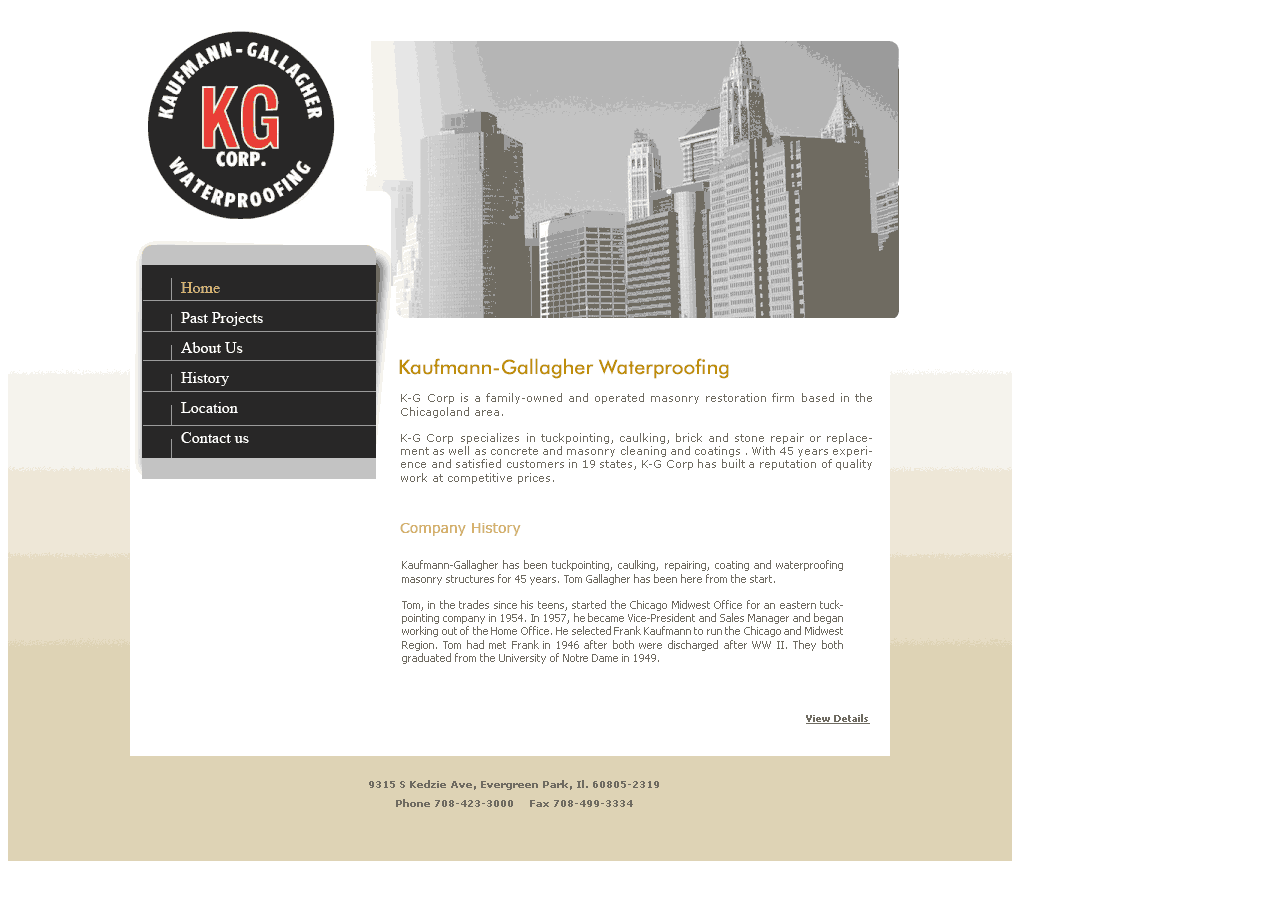
<file: index.html>
<!DOCTYPE html PUBLIC "-//W3C//DTD XHTML 1.0 Strict//EN"
	"http://www.w3.org/TR/xhtml1/DTD/xhtml1-strict.dtd">

<html xmlns="http://www.w3.org/1999/xhtml" xml:lang="en" lang="en">
<head>
	<meta http-equiv="Content-Type" content="text/html; charset=utf-8"/>
<meta name="description" content="Kaufmann-Gallagher has been tuckpointing, caulking, repairing, coating and waterproofing masonry structures for 45 years."/>
<meta name="keywords" content="Kaufmann, Gallagher, tuckpointing, waterproofing, caulking, repairing, coating, masonary, chicago, chicagoland, bricks"/>
<meta name="robots" content="follow,index"/>

<title>Kaufmann-Gallagher Waterproofing </title>
<meta http-equiv="Content-Type" content="text/html; charset=iso-8859-1" />
<style type="text/css">
<!--
a:link {
	text-decoration: none;
}
a:visited {
	text-decoration: none;
}
a:hover {
	text-decoration: none;
}
a:active {
	text-decoration: none;
}
-->
</style></head>
<body bgcolor="#FFFFFF">
<!-- ImageReady Slices (k-gidex.psd) -->
<img src="images/indexnew4.gif" style="border-style: none" alt="" width="1004" height="853" usemap="#indexnew3Map" id="indexnew3" />
<map name="indexnew3Map" id="indexnew3Map"><area shape="rect" coords="169,300,337,319" href="recent.html" alt="" />
<area shape="rect" coords="166,329,341,350" href="aboutus.html" alt="" />
<area shape="rect" coords="166,358,340,380" href="history.html" alt="" />
<area shape="rect" coords="167,387,338,412" href="http://www.mapquest.com/maps?city=Evergreen+Park&amp;state=IL&amp;address=9315+S+Kedzie+Ave&amp;zipcode=60805-2319&amp;country=US&amp;latitude=41.724112&amp;longitude=-87.701937&amp;geocode=ADDRESS" target="_blank" alt="" />
<area shape="rect" coords="168,421,338,445" href="mailto:tom@k-gcorp.com" alt="" />
<area shape="rect" coords="169,270,341,289" href="index.html" alt="" />
<area shape="rect" coords="789,702,871,719" href="historymore.html" alt="" />
</map>
<!-- End ImageReady Slices -->
</body>
</html>
</file>
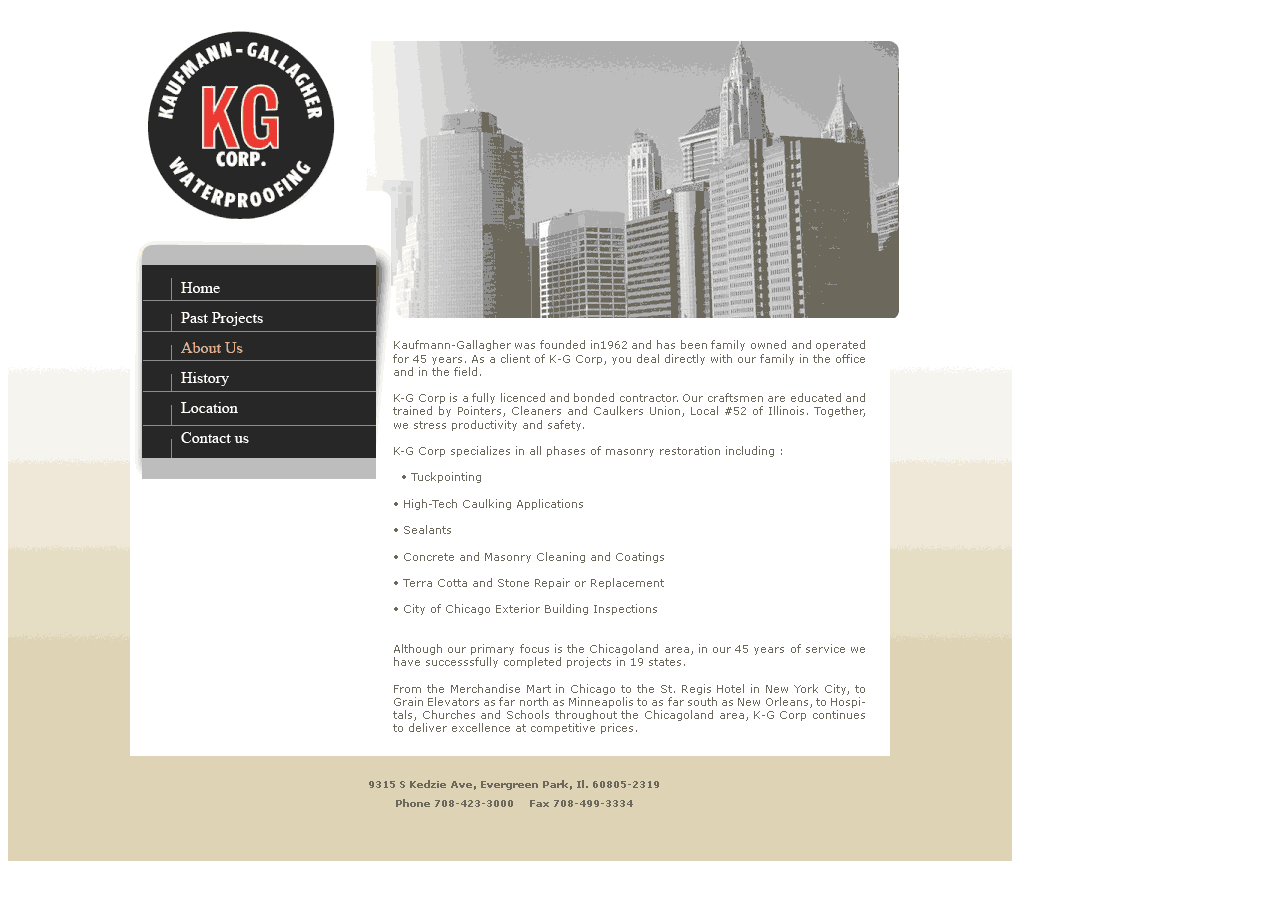
<file: aboutus.html>
<!DOCTYPE html PUBLIC "-//W3C//DTD XHTML 1.0 Strict//EN"
	"http://www.w3.org/TR/xhtml1/DTD/xhtml1-strict.dtd">

<html xmlns="http://www.w3.org/1999/xhtml" xml:lang="en" lang="en">
<head>
<meta http-equiv="Content-Type" content="text/html; charset=utf-8"/>
<meta name="description" content="Kaufmann-Gallagher has been tuckpointing, caulking, repairing, coating and waterproofing masonry structures for 45 years."/>
<meta name="keywords" content="Kaufmann, Gallagher, tuckpointing, waterproofing, caulking, repairing, coating, masonary, chicago, chicagoland, bricks"/>
<meta name="robots" content="follow,index"/>

<title>Kaufmann-Gallagher Waterproofing </title>
<meta http-equiv="Content-Type" content="text/html; charset=iso-8859-1" />
<style type="text/css">
<!--
a:link {
	text-decoration: none;
}
a:visited {
	text-decoration: none;
}
a:hover {
	text-decoration: none;
}
a:active {
	text-decoration: none;
}
-->
</style></head>
<body bgcolor="#FFFFFF">
<!-- ImageReady Slices (k-gidex.psd) -->
<img src="images/aboutus.gif" style="border-style: none" alt="" width="1004" height="853" usemap="#indexnew3Map" id="aboutus2" />
<map name="indexnew3Map" id="indexnew3Map"><area shape="rect" coords="169,300,337,319" href="recent.html" alt="" />
<area shape="rect" coords="166,328,341,349" href="aboutus.html" alt="" />
<area shape="rect" coords="166,358,340,380" href="history.html" alt="" />
<area shape="rect" coords="167,387,338,412" href="http://www.mapquest.com/maps?city=Evergreen+Park&amp;state=IL&amp;address=9315+S+Kedzie+Ave&amp;zipcode=60805-2319&amp;country=US&amp;latitude=41.724112&amp;longitude=-87.701937&amp;geocode=ADDRESS" target="_blank" alt="" />
<area shape="rect" coords="168,421,338,445" href="mailto:tom@k-gcorp.com" alt="" />
<area shape="rect" coords="169,270,341,289" href="index.html" alt="" />
</map>
<!-- End ImageReady Slices -->
</body>
</html>
</file>
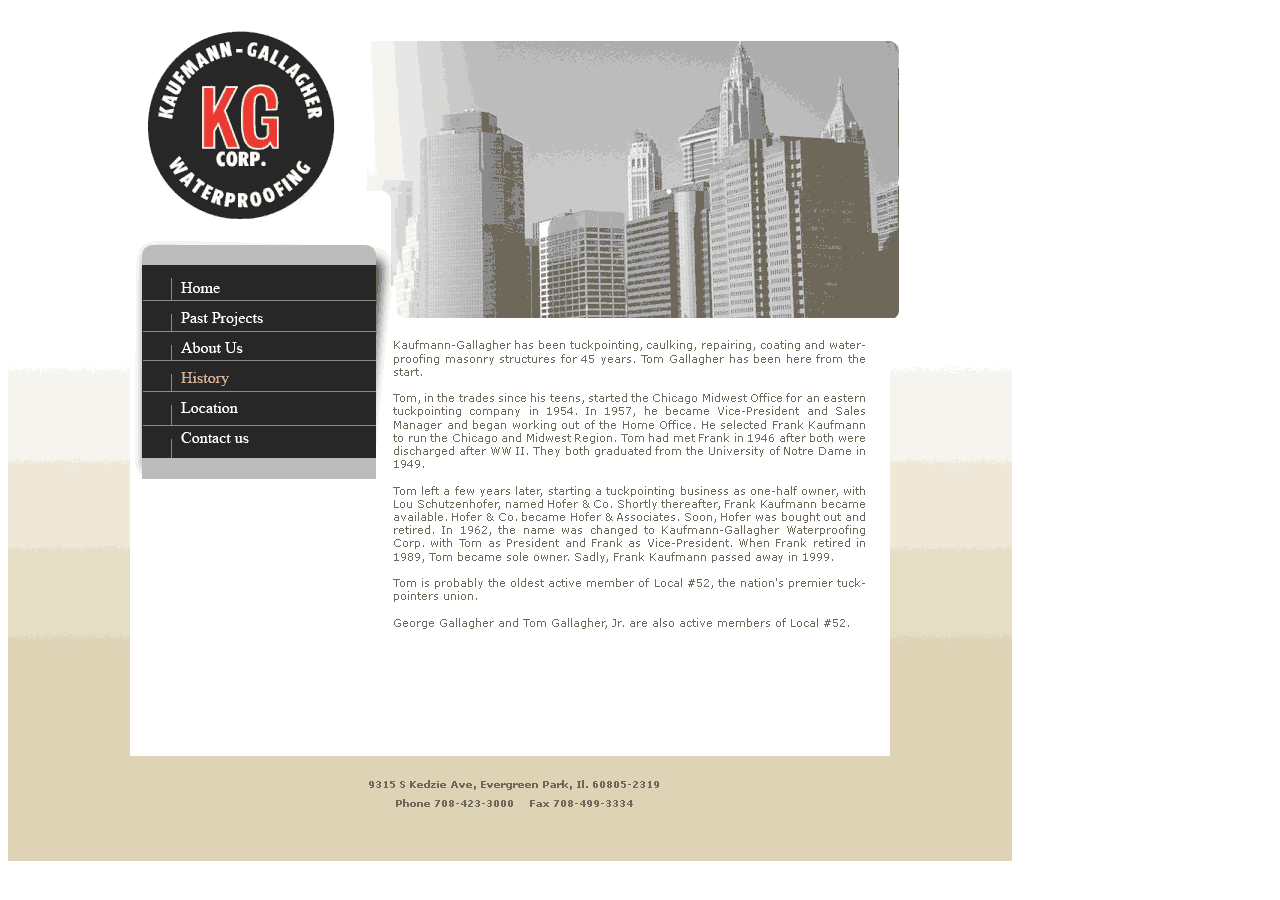
<file: history.html>
<!DOCTYPE html PUBLIC "-//W3C//DTD XHTML 1.0 Strict//EN"
	"http://www.w3.org/TR/xhtml1/DTD/xhtml1-strict.dtd">

<html xmlns="http://www.w3.org/1999/xhtml" xml:lang="en" lang="en">
<head>
	<meta http-equiv="Content-Type" content="text/html; charset=utf-8"/>
<meta name="description" content="Kaufmann-Gallagher has been tuckpointing, caulking, repairing, coating and waterproofing masonry structures for 45 years."/>
<meta name="keywords" content="Kaufmann, Gallagher, tuckpointing, waterproofing, caulking, repairing, coating, masonary, chicago, chicagoland, bricks"/>
<meta name="robots" content="follow,index"/>

<title>Kaufmann-Gallagher Waterproofing </title>
<meta http-equiv="Content-Type" content="text/html; charset=iso-8859-1" />
<style type="text/css">
<!--
a:link {
	text-decoration: none;
}
a:visited {
	text-decoration: none;
}
a:hover {
	text-decoration: none;
}
a:active {
	text-decoration: none;
}
-->
</style></head>
<body bgcolor="#FFFFFF">
<!-- ImageReady Slices (k-gidex.psd) -->
<img src="images/history.gif" style="border-style: none" alt="" width="1004" height="853" usemap="#indexnew3Map" id="indexnew3" />
<map name="indexnew3Map" id="indexnew3Map">
  <area shape="rect" coords="169,300,337,319" href="recent.html" alt="" />
<area shape="rect" coords="166,329,341,350" href="aboutus.html" alt="" />
<area shape="rect" coords="166,358,340,380" href="history.html" alt="" />
<area shape="rect" coords="167,387,338,412" href="http://www.mapquest.com/maps?city=Evergreen+Park&amp;state=IL&amp;address=9315+S+Kedzie+Ave&amp;zipcode=60805-2319&amp;country=US&amp;latitude=41.724112&amp;longitude=-87.701937&amp;geocode=ADDRESS" target="_blank" alt="" />
<area shape="rect" coords="168,421,338,445" href="mailto:tom@k-gcorp.com" alt="" />
<area shape="rect" coords="169,270,341,289" href="index.html" alt="" />
</map>
<!-- End ImageReady Slices -->
</body>
</html>
</file>
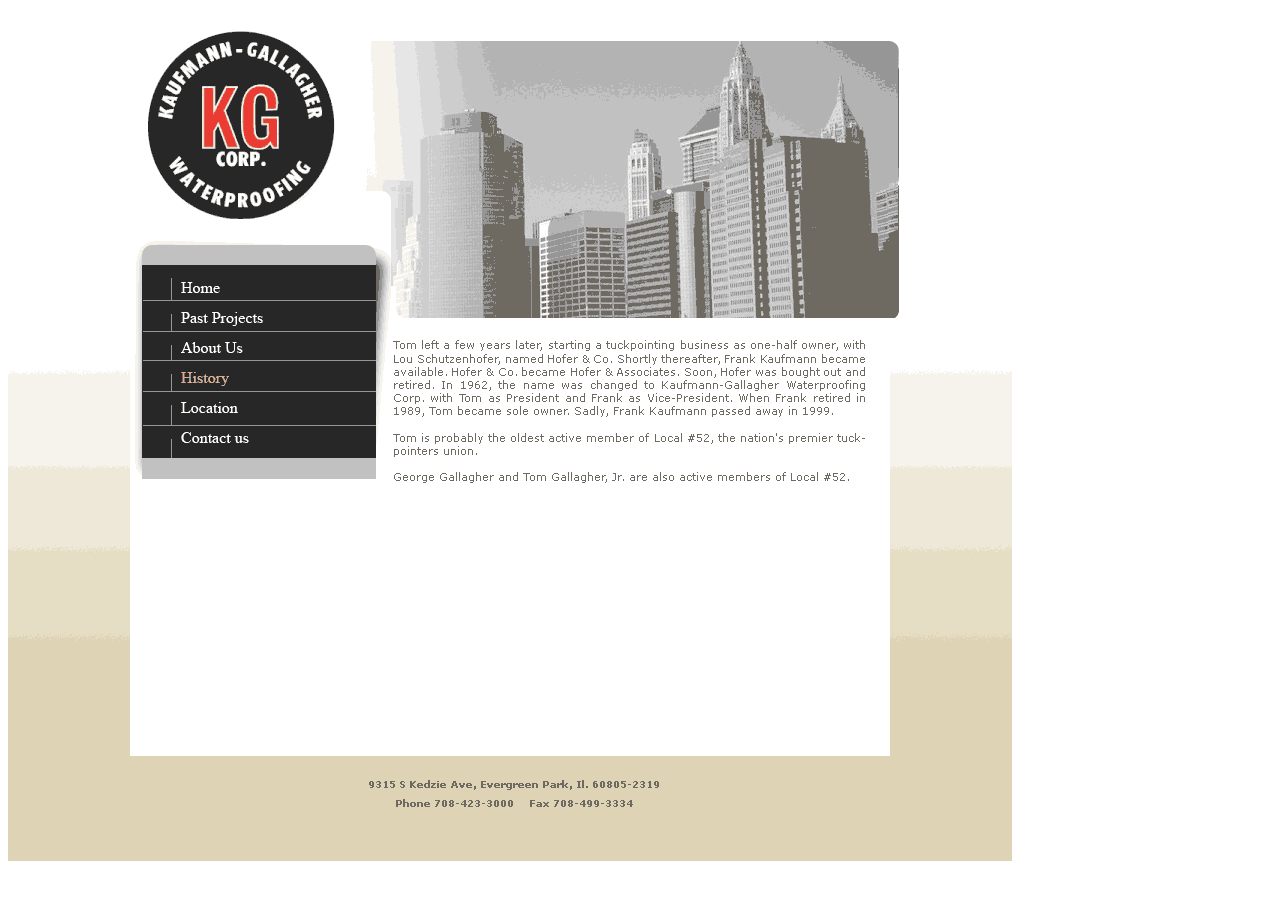
<file: historymore.html>
<!DOCTYPE html PUBLIC "-//W3C//DTD XHTML 1.0 Strict//EN"
	"http://www.w3.org/TR/xhtml1/DTD/xhtml1-strict.dtd">

<html xmlns="http://www.w3.org/1999/xhtml" xml:lang="en" lang="en">
<head>
	<meta http-equiv="Content-Type" content="text/html; charset=utf-8"/>
<meta name="description" content="Kaufmann-Gallagher has been tuckpointing, caulking, repairing, coating and waterproofing masonry structures for 45 years."/>
<meta name="keywords" content="Kaufmann, Gallagher, tuckpointing, waterproofing, caulking, repairing, coating, masonary, chicago, chicagoland, bricks"/>
<meta name="robots" content="follow,index"/>

<title>Kaufmann-Gallagher Waterproofing </title>
<meta http-equiv="Content-Type" content="text/html; charset=iso-8859-1" />
<style type="text/css">
<!--
a:link {
	text-decoration: none;
}
a:visited {
	text-decoration: none;
}
a:hover {
	text-decoration: none;
}
a:active {
	text-decoration: none;
}
-->
</style></head>
<body bgcolor="#FFFFFF">
<!-- ImageReady Slices (k-gidex.psd) -->
<img src="images/historymore.gif" style="border-style: none" alt="" width="1004" height="853" usemap="#indexnew3Map" id="indexnew3" />
<map name="indexnew3Map" id="indexnew3Map">
  <area shape="rect" coords="169,300,337,319" href="recent.html" alt="" />
<area shape="rect" coords="166,329,341,350" href="aboutus.html" alt="" />
<area shape="rect" coords="166,358,340,380" href="history.html" alt="" />
<area shape="rect" coords="167,387,338,412" href="http://www.mapquest.com/maps?city=Evergreen+Park&amp;state=IL&amp;address=9315+S+Kedzie+Ave&amp;zipcode=60805-2319&amp;country=US&amp;latitude=41.724112&amp;longitude=-87.701937&amp;geocode=ADDRESS" target="_blank" alt="" />
<area shape="rect" coords="168,421,338,445" href="mailto:tom@k-gcorp.com" alt="" />
<area shape="rect" coords="169,270,341,289" href="index.html" alt="" />
</map>
<!-- End ImageReady Slices -->
</body>
</html>
</file>
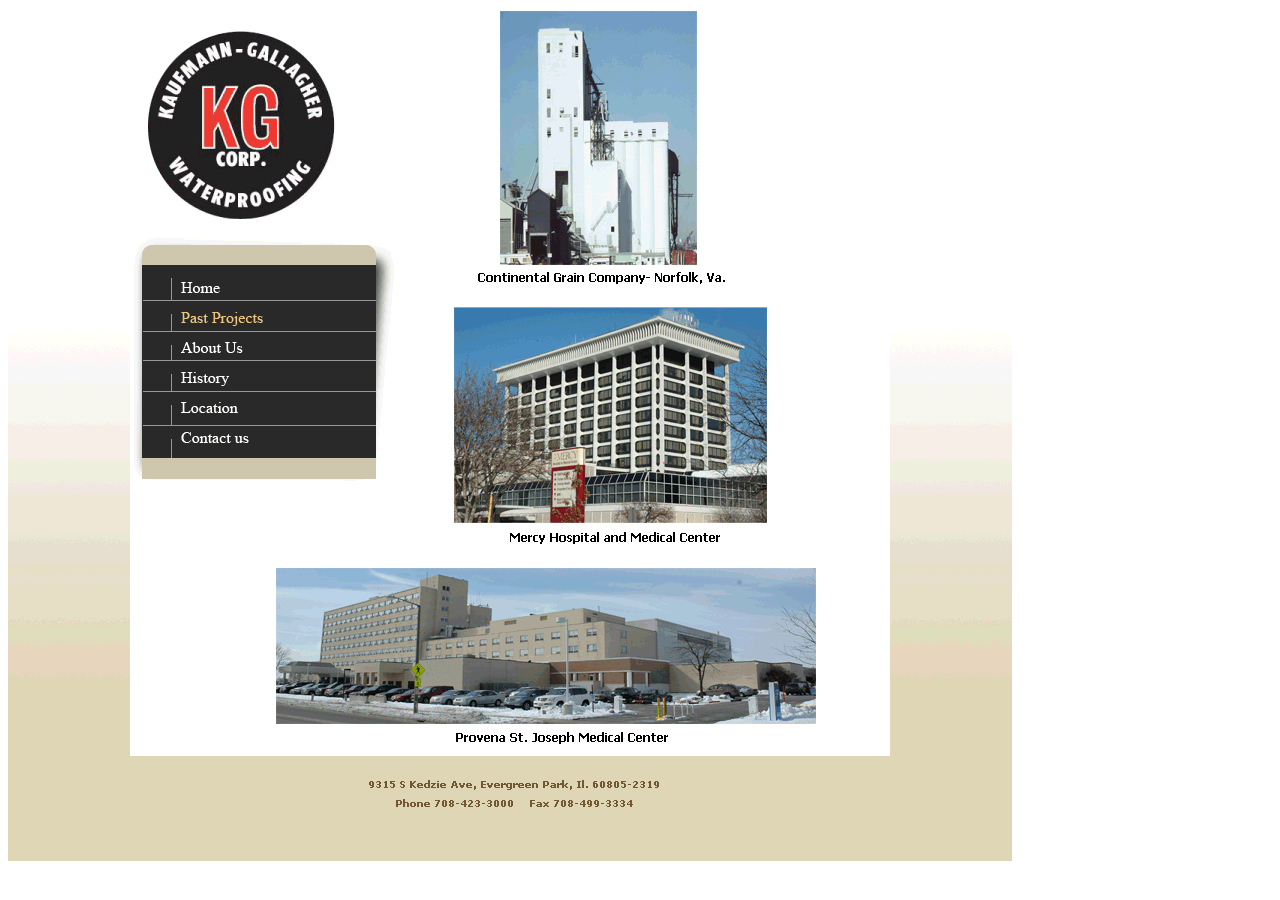
<file: recent.html>
<!DOCTYPE html PUBLIC "-//W3C//DTD XHTML 1.0 Strict//EN"
	"http://www.w3.org/TR/xhtml1/DTD/xhtml1-strict.dtd">

<html xmlns="http://www.w3.org/1999/xhtml" xml:lang="en" lang="en">
<head>
<meta http-equiv="Content-Type" content="text/html; charset=utf-8"/>
<meta name="description" content="Kaufmann-Gallagher has been tuckpointing, caulking, repairing, coating and waterproofing masonry structures for 45 years."/>
<meta name="keywords" content="Kaufmann, Gallagher, tuckpointing, waterproofing, caulking, repairing, coating, masonary, chicago, chicagoland, bricks"/>
<meta name="robots" content="follow,index"/>

<title>Kaufmann-Gallagher Waterproofing </title>
<meta http-equiv="Content-Type" content="text/html; charset=iso-8859-1" />
<style type="text/css">
<!--
a:link {
	text-decoration: none;
}
a:visited {
	text-decoration: none;
}
a:hover {
	text-decoration: none;
}
a:active {
	text-decoration: none;
}
-->
</style></head>
<body bgcolor="#FFFFFF">
<!-- ImageReady Slices (k-gidex.psd) -->
<img src="images/recent.gif" style="border-style: none" alt="" width="1004" height="853" usemap="#indexnew3Map" id="aboutus2" />
<map name="indexnew3Map" id="indexnew3Map"><area shape="rect" coords="169,300,337,319" href="recent.html" alt="" />
<area shape="rect" coords="166,329,341,350" href="aboutus.html" alt="" />
<area shape="rect" coords="166,358,340,380" href="history.html" alt="" />
<area shape="rect" coords="167,387,338,412" href="http://www.mapquest.com/maps?city=Evergreen+Park&amp;state=IL&amp;address=9315+S+Kedzie+Ave&amp;zipcode=60805-2319&amp;country=US&amp;latitude=41.724112&amp;longitude=-87.701937&amp;geocode=ADDRESS" target="_blank" alt="" />
<area shape="rect" coords="168,421,338,445" href="mailto:tom@k-gcorp.com" alt="" />
<area shape="rect" coords="169,270,341,289" href="index.html" alt="" />
</map>
<!-- End ImageReady Slices -->
</body>
</html>
</file>
